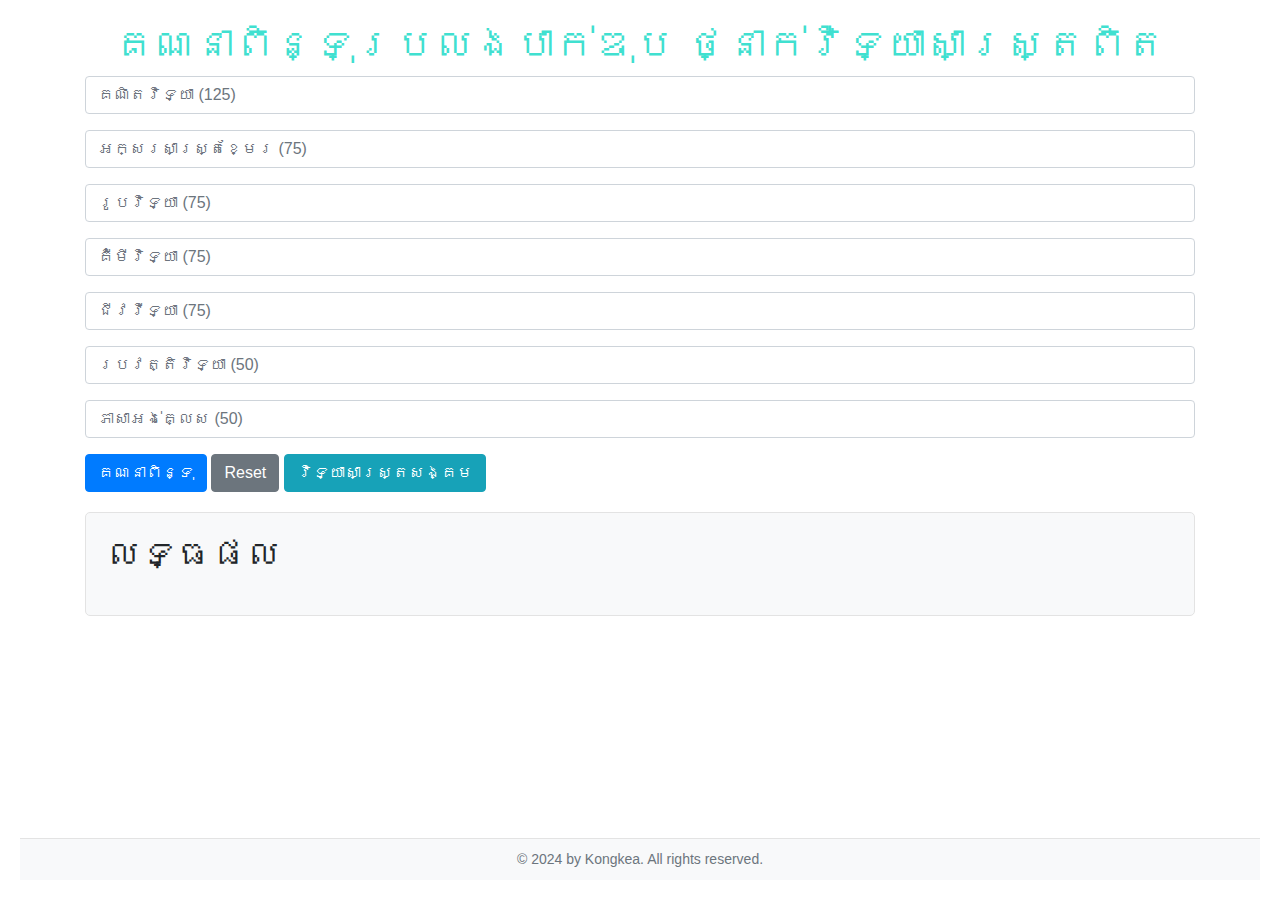
<file: index.html>
<!DOCTYPE html>
<html lang="en">
<head>
    <meta charset="UTF-8">
    <meta name="viewport" content="width=device-width, initial-scale=1.0">
    <title>ថ្នាក់វិទ្យាសាស្ត្រពិត</title>
    <link rel="icon" type="image/x-icon" href="https://cdn.icon-icons.com/icons2/2064/PNG/512/science_chemistry_lab_laboratory_experiment_icon_124722.png">
    <!-- Bootstrap CSS -->
    <link href="https://stackpath.bootstrapcdn.com/bootstrap/4.5.2/css/bootstrap.min.css" rel="stylesheet">
    <link rel="stylesheet" href="style.css">

</head>
<body>
    <div class="container">
        <h1 class="text-center"><span style="color: #40E0D0;">គណនាពិន្ទុប្រលងបាក់ឌុប ថ្នាក់វិទ្យាសាស្ត្រពិត</span></h1>
        <form id="scoreForm">
            <!-- Input fields -->
            <div class="form-group">
                <input type="number" class="form-control" id="khmerScore" min="0" max="125" placeholder="គណិតវិទ្យា (125)" required>
                <div class="invalid-feedback"><span style="font-size: 18px;">សូមបំពេញពិន្ទុចន្លោះពី 0 ទៅ 125</span></div>
            </div>
            <div class="form-group">
                <input type="number" class="form-control" id="mathScore" min="0" max="75" placeholder="អក្សរសាស្ត្រខ្មែរ (75)" required>
                <div class="invalid-feedback"><span style="font-size: 18px;">សូមបំពេញពិន្ទុចន្លោះពី 0 ទៅ 75</span></div>
            </div>
            <div class="form-group">
                <input type="number" class="form-control" id="geoScore" min="0" max="75" placeholder="រូបវិទ្យា (75)" required>
                <div class="invalid-feedback"><span style="font-size: 18px;">សូមបំពេញពិន្ទុចន្លោះពី 0 ទៅ 75</span></div>
            </div>
            <div class="form-group">
                <input type="number" class="form-control" id="histoScore" min="0" max="75" placeholder="គីំមីវិទ្យា (75)" required>
                <div class="invalid-feedback"><span style="font-size: 18px;">សូមបំពេញពិន្ទុចន្លោះពី 0 ទៅ 75</span></div>
            </div>
            <div class="form-group">
                <input type="number" class="form-control" id="moralScore" min="0" max="75" placeholder="ជីវវីទ្យា (75)" required>
                <div class="invalid-feedback"><span style="font-size: 18px;">សូមបំពេញពិន្ទុចន្លោះពី 0 ទៅ 75</span></div>
            </div>
            <div class="form-group">
                <input type="number" class="form-control" id="earthScore" min="0" max="50" placeholder="ប្រវត្តិវិទ្យា (50)" required>
                <div class="invalid-feedback"><span style="font-size: 18px;">សូមបំពេញពិន្ទុចន្លោះពី 0 ទៅ 50</span></div>
            </div>
            <div class="form-group">
                <input type="number" class="form-control" id="englishScore" min="0" max="50" placeholder="ភាសាអង់គ្លេស (50)" required>
                <div class="invalid-feedback"><span style="font-size: 18px;">សូមបំពេញពិន្ទុចន្លោះពី 0 ទៅ 50</span></div>
            </div>
            
            <button type="button" class="btn btn-primary" onclick="calculateGrades()">គណនាពិន្ទុ</button>
            <button type="button" class="btn btn-secondary" onclick="resetForm()">Reset</button>
            <a href="Songkum.html" class="btn btn-info">វិទ្យាសាស្ត្រសង្គម</a>
        </form>
        <div class="result">
            <h2>លទ្ធផល</h2>
            <div id="subjectGrades"></div>
            <div id="overallGrade"></div>
        </div>
    </div>

    <!-- Bootstrap and jQuery JS -->
    <script src="https://code.jquery.com/jquery-3.5.1.slim.min.js"></script>
    <script src="https://cdn.jsdelivr.net/npm/@popperjs/core@2.5.4/dist/umd/popper.min.js"></script>
    <script src="https://stackpath.bootstrapcdn.com/bootstrap/4.5.2/js/bootstrap.min.js"></script>
    <script>
        function getGrade(score, maxScore, thresholds) {
            if (score >= thresholds.A) return 'និទ្ទេស A';
            if (score >= thresholds.B) return 'និទ្ទេស B';
            if (score >= thresholds.C) return 'និទ្ទេស C';
            if (score >= thresholds.D) return 'និទ្ទេស D';
            if (score >= thresholds.E) return 'និទ្ទេស E';
            return 'និទ្ទេស F';
        }
    
        function validateInputs() {
            let isValid = true;
            const fields = [
                { id: 'khmerScore', max: 125 },
                { id: 'mathScore', max: 75 },
                { id: 'geoScore', max: 75 },
                { id: 'histoScore', max: 75 },
                { id: 'moralScore', max: 75 },
                { id: 'earthScore', max: 50 },
                { id: 'englishScore', max: 50 }
            ];
    
            fields.forEach(field => {
                let input = document.getElementById(field.id);
                let value = parseInt(input.value) || 0;
                if (value < 0 || value > field.max) {
                    input.classList.add('is-invalid');
                    isValid = false;
                } else {
                    input.classList.remove('is-invalid');
                }
            });
    
            return isValid;
        }
    
        function calculateGrades() {
            if (!validateInputs()) {
                return;
            }
    
            let subjects = {
                'គណិតវិទ្យា': { score: parseInt(document.getElementById('khmerScore').value) || 0, maxScore: 125, thresholds: { A: 112, B: 100, C: 87, D: 75, E: 62 } },
                'អក្សរសាស្ត្រខ្មែរ': { score: parseInt(document.getElementById('mathScore').value) || 0, maxScore: 75, thresholds: { A: 67, B: 60, C: 52, D: 45, E: 37 } },
                'រូបវិទ្យា': { score: parseInt(document.getElementById('geoScore').value) || 0, maxScore: 75, thresholds: { A: 67, B: 60, C: 52, D: 45, E: 37 } },
                'គីំមីវិទ្យា': { score: parseInt(document.getElementById('histoScore').value) || 0, maxScore: 75, thresholds: { A: 67, B: 60, C: 52, D: 45, E: 37 } },
                'ជីវវីទ្យា': { score: parseInt(document.getElementById('moralScore').value) || 0, maxScore: 75, thresholds: { A: 67, B: 60, C: 52, D: 45, E: 37 } },
                'ប្រវត្តិវិទ្យា': { score: parseInt(document.getElementById('earthScore').value) || 0, maxScore: 50, thresholds: { A: 45, B: 40, C: 35, D: 30, E: 25 } },
                'ភាសាអង់គ្លេស': { score: parseInt(document.getElementById('englishScore').value) || 0, maxScore: 50, thresholds: { A: 45, B: 40, C: 35, D: 30, E: 25 } }
            };
    
            let totalScore = 0;
            let totalMaxScore = 0;
            let subjectGradesHtml = '';
    
            for (let subject in subjects) {
                let subjectData = subjects[subject];
                let grade = getGrade(subjectData.score, subjectData.maxScore, subjectData.thresholds);
                subjectGradesHtml += `<p>${subject} ទទួលបាន: ${grade}</p>`;
                totalScore += subjectData.score;
                totalMaxScore += subjectData.maxScore;
            }
    
            let overallGrade;
            let overallPercentage = (totalScore / totalMaxScore) * 100;
    
            // Example thresholds for overall grade calculation
            if (totalScore < 237) {
                overallGrade = 'និទ្ទេស F ធ្លាក់';
            } else if (totalScore < 285) {
                overallGrade = 'និទ្ទេស E';
            } else if (totalScore < 332) {
                overallGrade = 'និទ្ទេស D';
            } else if (totalScore < 380) {
                overallGrade = 'និទ្ទេស C';
            } else if (totalScore < 427) {
                overallGrade = 'និទ្ទេស B';
            } else {
                overallGrade = 'និទ្ទេស A';
            }
    
            let resultClass = totalScore < 237 ? 'fail' : 'pass';
    
            document.getElementById('subjectGrades').innerHTML = subjectGradesHtml;
            document.getElementById('overallGrade').innerHTML = `<h3>ពិន្ទុសរុប: ${totalScore} / ${totalMaxScore}</h3><h4 class="grade ${resultClass}">លទ្ធផលទទួលបាន: ${overallGrade}</h4>`;
        }
    
        function resetForm() {
            document.getElementById('scoreForm').reset();
            document.getElementById('subjectGrades').innerHTML = '';
            document.getElementById('overallGrade').innerHTML = '';
            // Clear any validation error messages
            let inputs = document.querySelectorAll('.form-control');
            inputs.forEach(input => {
                input.classList.remove('is-invalid');
            });
        }
    </script>
    
    
    <!-- Footer -->
    <footer>
        <p>&copy; 2024 by Kongkea. All rights reserved.</p>
    </footer>
</body>
</html>
</file>
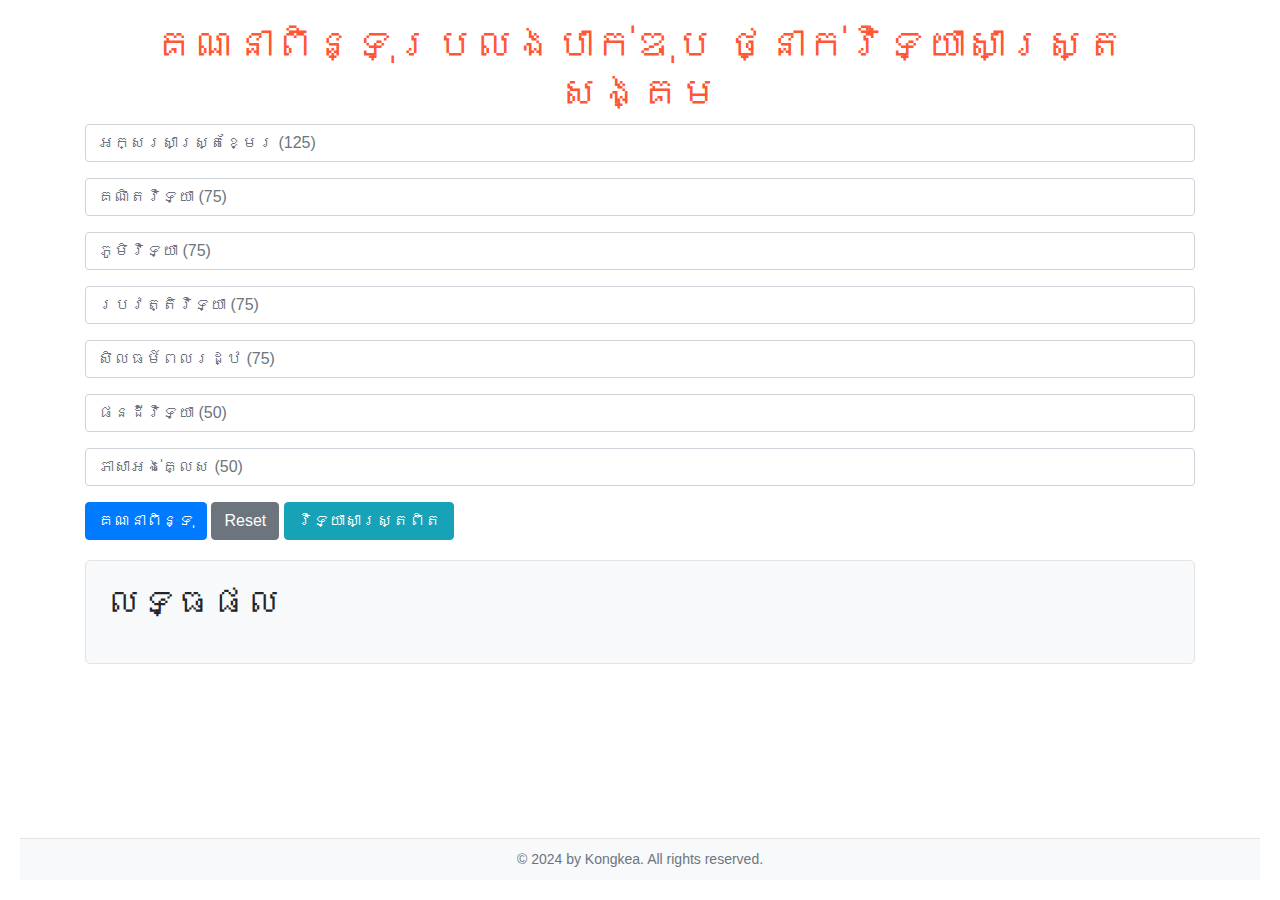
<file: Songkum.html>
<!DOCTYPE html>
<html lang="en">
<head>
    <meta charset="UTF-8">
    <meta name="viewport" content="width=device-width, initial-scale=1.0">
    <title>ថ្នាក់វិទ្យាសាស្ត្រសង្គម</title>
    <link rel="icon" type="image/x-icon" href="https://cdn-icons-png.flaticon.com/128/2385/2385060.png">
 
    <!-- Bootstrap CSS -->
    <link href="https://stackpath.bootstrapcdn.com/bootstrap/4.5.2/css/bootstrap.min.css" rel="stylesheet">
    <link rel="stylesheet" href="style.css">
</head>
<body>
    <div class="container">
        <h1 class="text-center"><span style="color: #FF5733;">គណនាពិន្ទុប្រលងបាក់ឌុប ថ្នាក់វិទ្យាសាស្ត្រសង្គម</span></h1>
        <form id="scoreForm">
            <!-- Input fields as before -->
            <div class="form-group">
                <input type="number" class="form-control" id="khmerScore" min="0" max="125" placeholder="អក្សរសាស្ត្រខ្មែរ (125)" required>
                <div class="invalid-feedback"><span style="font-size: 18px;">សូមបំពេញពិន្ទុចន្លោះពី 0 ទៅ 125</span></div>
            </div>
            <div class="form-group">
                <input type="number" class="form-control" id="mathScore" min="0" max="75" placeholder="គណិតវិទ្យា (75)" required>
                <div class="invalid-feedback"><span style="font-size: 18px;">សូមបំពេញពិន្ទុចន្លោះពី 0 ទៅ 75</span></div>
            </div>
            <div class="form-group">
                <input type="number" class="form-control" id="geoScore" min="0" max="75" placeholder="ភូមិវិទ្យា (75)" required>
                <div class="invalid-feedback"><span style="font-size: 18px;">សូមបំពេញពិន្ទុចន្លោះពី 0 ទៅ 75</span></div>
            </div>
            <div class="form-group">
                <input type="number" class="form-control" id="histoScore" min="0" max="75" placeholder="ប្រវត្តិវិទ្យា (75)" required>
                <div class="invalid-feedback"><span style="font-size: 18px;">សូមបំពេញពិន្ទុចន្លោះពី 0 ទៅ 75</span></div>
            </div>
            <div class="form-group">
                <input type="number" class="form-control" id="moralScore" min="0" max="75" placeholder="សិលធម៍ពលរដ្ឋ (75)" required>
                <div class="invalid-feedback"><span style="font-size: 18px;">សូមបំពេញពិន្ទុចន្លោះពី 0 ទៅ 75</span></div>
            </div>
            <div class="form-group">
                <input type="number" class="form-control" id="earthScore" min="0" max="50" placeholder="ផែនដីវិទ្យា (50)" required>
                <div class="invalid-feedback"><span style="font-size: 18px;">សូមបំពេញពិន្ទុចន្លោះពី 0 ទៅ 50</span></div>
            </div>
            <div class="form-group">
                <input type="number" class="form-control" id="englishScore" min="0" max="50" placeholder="ភាសាអង់គ្លេស (50)" required>
                <div class="invalid-feedback"><span style="font-size: 18px;">សូមបំពេញពិន្ទុចន្លោះពី 0 ទៅ 50</span></div>
            </div>
            
            <button type="button" class="btn btn-primary" onclick="calculateGrades()">គណនាពិន្ទុ</button>
            <button type="button" class="btn btn-secondary" onclick="resetForm()">Reset</button>
            <a href="index.html" class="btn btn-info"><span >វិទ្យាសាស្ត្រពិត</span></a>

        </form>
        <div class="result">
            <h2>លទ្ធផល</h2>
            <div id="subjectGrades"></div>
            <div id="overallGrade"></div>
        </div>
    </div>

    <!-- Bootstrap and jQuery JS -->
    <script src="https://code.jquery.com/jquery-3.5.1.slim.min.js"></script>
    <script src="https://cdn.jsdelivr.net/npm/@popperjs/core@2.5.4/dist/umd/popper.min.js"></script>
    <script src="https://stackpath.bootstrapcdn.com/bootstrap/4.5.2/js/bootstrap.min.js"></script>
    <script>
        function getGrade(score, maxScore, thresholds) {
            if (score >= thresholds.A) return 'និទ្ទេស A';
            if (score >= thresholds.B) return 'និទ្ទេស B';
            if (score >= thresholds.C) return 'និទ្ទេស C';
            if (score >= thresholds.D) return 'និទ្ទេស D';
            if (score >= thresholds.E) return 'និទ្ទេស E';
            return 'និទ្ទេស F';
        }
    
        function validateInputs() {
            let isValid = true;
            const fields = [
                { id: 'khmerScore', max: 125 },
                { id: 'mathScore', max: 75 },
                { id: 'geoScore', max: 75 },
                { id: 'histoScore', max: 75 },
                { id: 'moralScore', max: 75 },
                { id: 'earthScore', max: 50 },
                { id: 'englishScore', max: 50 }
            ];
    
            fields.forEach(field => {
                let input = document.getElementById(field.id);
                let value = parseInt(input.value) || 0;
                if (value < 0 || value > field.max) {
                    input.classList.add('is-invalid');
                    isValid = false;
                } else {
                    input.classList.remove('is-invalid');
                }
            });
    
            return isValid;
        }
    
        function calculateGrades() {
            if (!validateInputs()) {
                return;
            }
    
            let subjects = {
                'អក្សរសាស្ត្រខ្មែរ': { score: parseInt(document.getElementById('khmerScore').value) || 0, maxScore: 125, thresholds: { A: 112, B: 100, C: 87, D: 75, E: 62 } },
                'គណិតវិទ្យា': { score: parseInt(document.getElementById('mathScore').value) || 0, maxScore: 75, thresholds: { A: 67, B: 60, C: 52, D: 45, E: 37 } },
                'ភូមិវិទ្យា': { score: parseInt(document.getElementById('geoScore').value) || 0, maxScore: 75, thresholds: { A: 67, B: 60, C: 52, D: 45, E: 37 } },
                'ប្រវត្តិវិទ្យា': { score: parseInt(document.getElementById('histoScore').value) || 0, maxScore: 75, thresholds: { A: 67, B: 60, C: 52, D: 45, E: 37 } },
                'សិលធម៍ពលរដ្ឋ': { score: parseInt(document.getElementById('moralScore').value) || 0, maxScore: 75, thresholds: { A: 67, B: 60, C: 52, D: 45, E: 37 } },
                'ផែនដីវិទ្យា': { score: parseInt(document.getElementById('earthScore').value) || 0, maxScore: 50, thresholds: { A: 45, B: 40, C: 35, D: 30, E: 25 } },
                'ភាសាអង់គ្លេស': { score: parseInt(document.getElementById('englishScore').value) || 0, maxScore: 50, thresholds: { A: 45, B: 40, C: 35, D: 30, E: 25 } }
            };
    
            let totalScore = 0;
            let totalMaxScore = 0;
            let subjectGradesHtml = '';
    
            for (let subject in subjects) {
                let subjectData = subjects[subject];
                let grade = getGrade(subjectData.score, subjectData.maxScore, subjectData.thresholds);
                subjectGradesHtml += `<p>${subject} ទទួលបាន: ${grade}</p>`;
                totalScore += subjectData.score;
                totalMaxScore += subjectData.maxScore;
            }
    
            let overallGrade;
            let overallPercentage = (totalScore / totalMaxScore) * 100;
    
            // Example thresholds for overall grade calculation
            if (totalScore < 237) {
                overallGrade = 'និទ្ទេស F ធ្លាក់';
            } else if (totalScore < 285) {
                overallGrade = 'និទ្ទេស E';
            } else if (totalScore < 332) {
                overallGrade = 'និទ្ទេស D';
            } else if (totalScore < 380) {
                overallGrade = 'និទ្ទេស C';
            } else if (totalScore < 427) {
                overallGrade = 'និទ្ទេស B';
            } else {
                overallGrade = 'និទ្ទេស A';
            }
    
            let resultClass = totalScore < 237 ? 'fail' : 'pass';
    
            document.getElementById('subjectGrades').innerHTML = subjectGradesHtml;
            document.getElementById('overallGrade').innerHTML = `<h3>ពិន្ទុសរុប: ${totalScore} / ${totalMaxScore}</h3><h4 class="grade ${resultClass}">លទ្ធផលទទួលបាន: ${overallGrade}</h4>`;
        }
    
        function resetForm() {
            document.getElementById('scoreForm').reset();
            document.getElementById('subjectGrades').innerHTML = '';
            document.getElementById('overallGrade').innerHTML = '';
            // Clear any validation error messages
            let inputs = document.querySelectorAll('.form-control');
            inputs.forEach(input => {
                input.classList.remove('is-invalid');
            });
        }
    </script>
      <!-- Footer -->
      <footer>
        <p>&copy; 2024 by Kongkea. All rights reserved.</p>
    </footer>
</body>
</html>
</file>
<file: style.css>
html, body {
    height: 100%;
    margin: 0;
    display: flex;
    flex-direction: column;
}
body {
    padding: 20px;
    flex: 1; /* This makes the body flex container take available space */
}
.container {
    flex: 1; /* Ensures that the container takes up available space */
}
.result {
    margin-top: 20px;
    padding: 20px;
    border: 1px solid #e3e3e3;
    border-radius: 5px;
    background-color: #f8f9fa;
}
.result h2 {
    font-size: 2.2rem;
    margin-bottom: 20px;
}
.result p {
    font-size: 1.2rem;
    margin: 5px 0;
}
.grade {
    font-weight: bold;
    font-size: 1.75rem;
}
.pass {
    color: green;
}
.fail {
    color: red;
}
.invalid-feedback {
    display: none;
}
.is-invalid ~ .invalid-feedback {
    display: block;
}
footer {
    background-color: #f8f9fa;
    padding: 10px 0;
    text-align: center;
    border-top: 1px solid #e3e3e3;
}
footer p {
    margin: 0;
    color: #6c757d;
    font-size: 14px;
}
</file>
